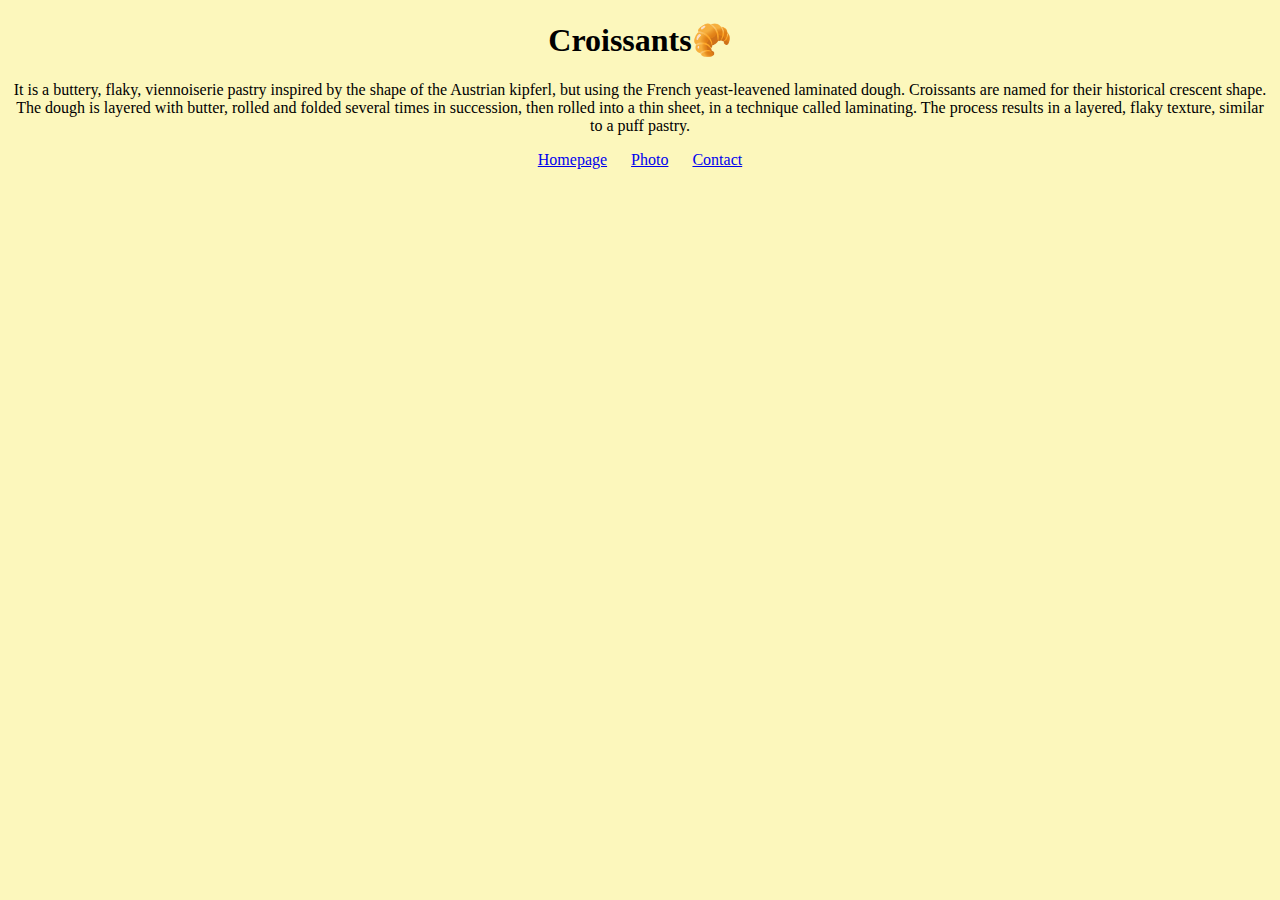
<file: index.html>
<!DOCTYPE html>
<html lang="en">
<head>
    <meta charset="UTF-8">
    <meta name="viewport" content="width=device-width, initial-scale=1.0">
    <meta name="description" content="Learn about croissants and where to purchase thems">
 <link rel="stylesheet" href="/src/style.css">

    <title>Croissants - Croissants.com</title>
</head>
<body>
    <h1>Croissants🥐</h1>
    <p>It is a buttery, flaky, viennoiserie pastry inspired by the shape of the Austrian kipferl, but using the French yeast-leavened laminated dough. Croissants are named for their historical crescent shape. The dough is layered with butter, rolled and folded several times in succession, then rolled into a thin sheet, in a technique called laminating. The process results in a layered, flaky texture, similar to a puff pastry.</p>
<footer>    
    <a href="/index.html" title="Homepage - Croissants.com">Homepage</a>
        <a href="/photo.html" title="Photo page - Croissants.com">Photo</a>
        <a href="/contact.html" title="Contact page - Croissants.com">Contact</a>
</footer>

</body>
</html>
</file>
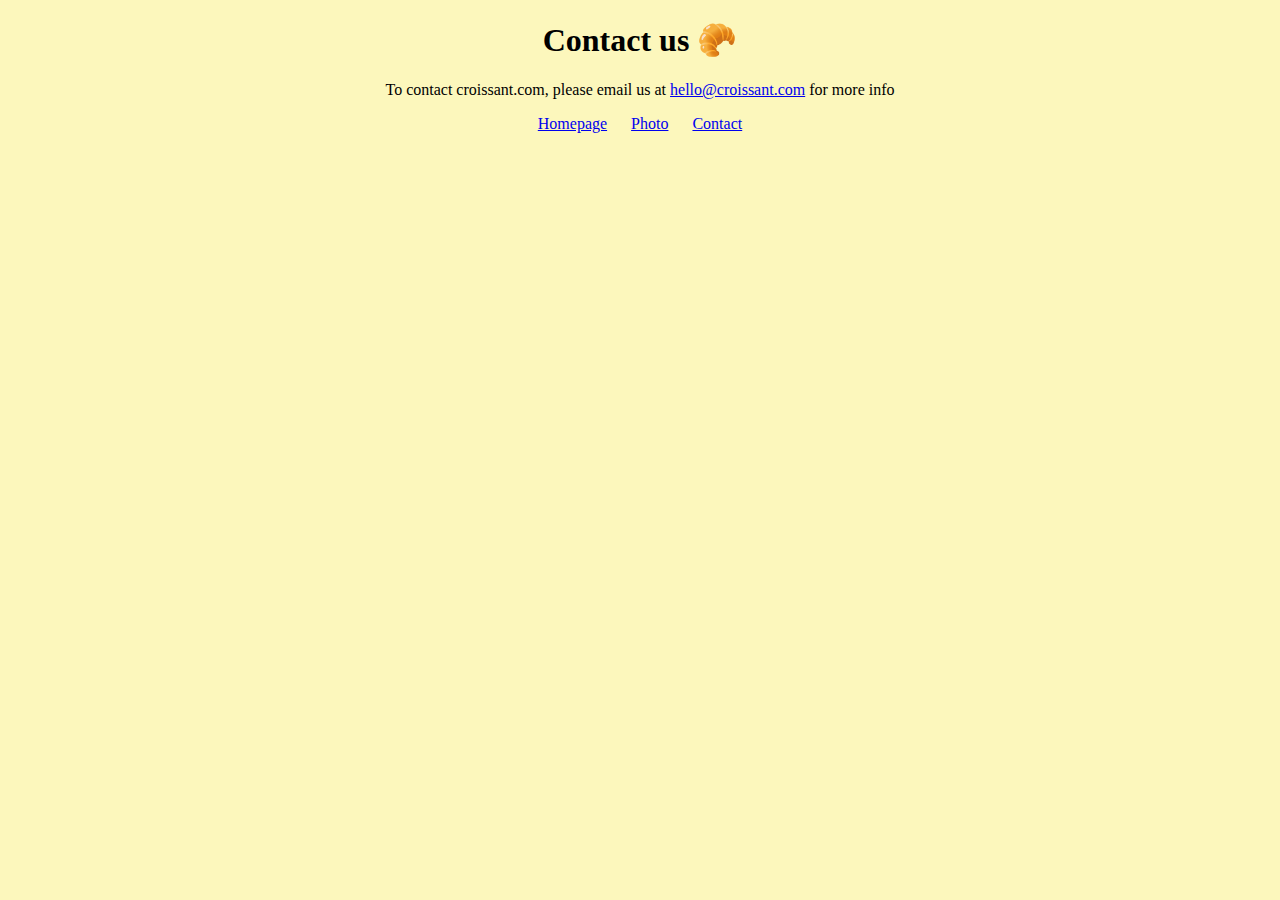
<file: contact.html>
<!DOCTYPE html>
<html lang="en">
<head>
    <meta charset="UTF-8">
    <meta name="viewport" content="width=device-width, initial-scale=1.0">
    <link rel="stylesheet" href="/src/style.css">
    <title>Contact us - Croissants.com </title>
</head>
<body>
    <h1>Contact us 🥐</h1>
    <p>To contact croissant.com, please email us at <a href="hello@croissant.com">hello@croissant.com</a> for more info</p>
    <footer>   
       <a href="/index.html" title="Homepage - Croissants.com">Homepage</a>
        <a href="/photo.html" title="Photo page - Croissants.com">Photo</a>
        <a href="/contact.html" title="Contact page - Croissants.com">Contact</a>
    </footer>
</body>
</html>
</file>
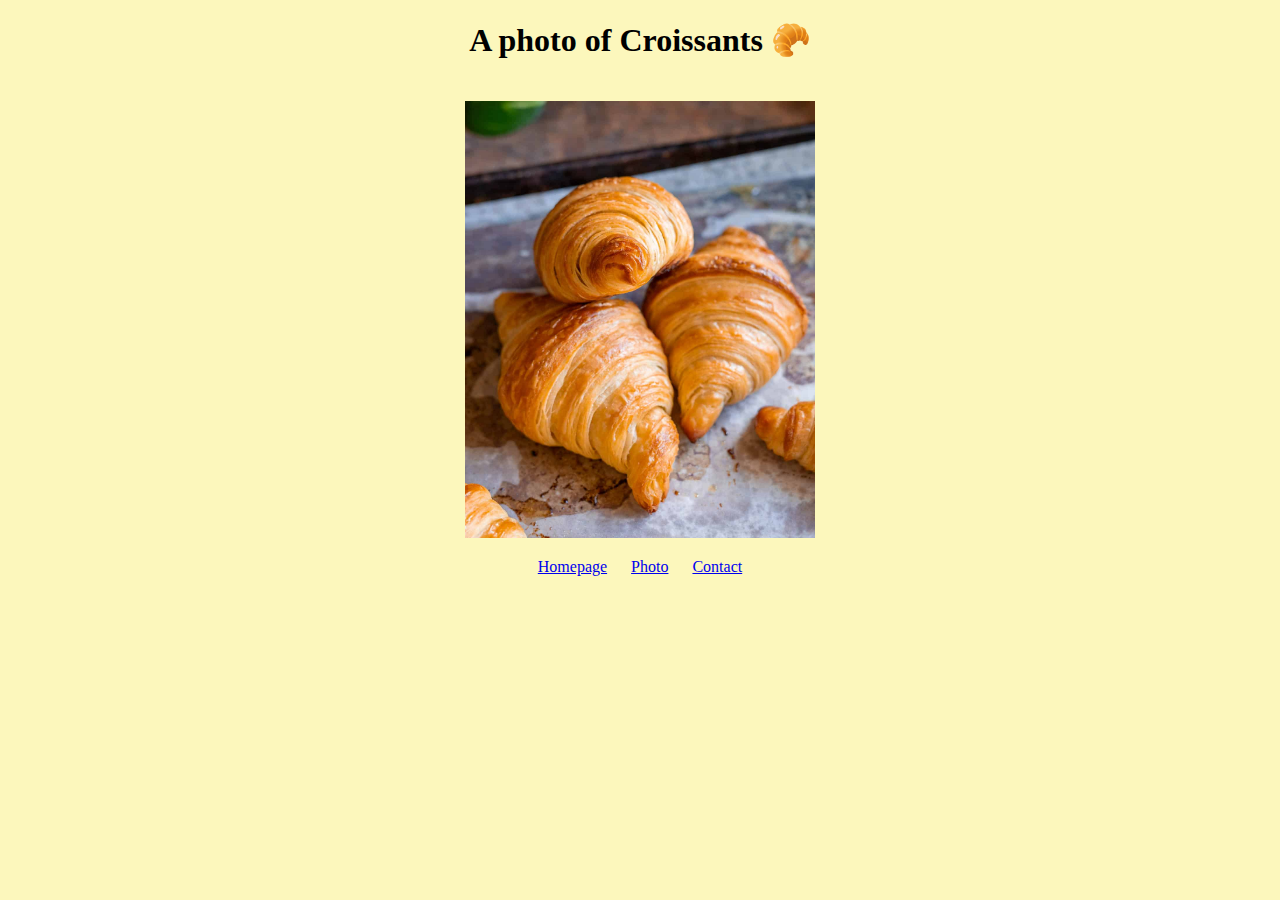
<file: photo.html>
<!DOCTYPE html>
<html lang="en">
<head>
    <meta charset="UTF-8">
    <meta name="viewport" content="width=device-width, initial-scale=1.0">
    <link rel="stylesheet" href="/src/style.css">
    <title>Croisssant photo - Croissants.com</title>
</head>
<body>
    <h1>A photo of Croissants 🥐</h1>
    <img src="/images/Croissants.jpg" alt="croissants">
    <footer>   
         <a href="/index.html" title="Homepage - Croissants.com">Homepage</a>
        <a href="/photo.html" title="Photo page - Croissants.com">Photo</a>
        <a href="/contact.html" title="Contact page - Croissants.com">Contact</a>
    </footer>
</body>
</html>
</file>
<file: src/style.css>
body{
    background: rgba(246, 230, 33, 0.3);
}
h1, p{
    text-align: center;
}

img{
    display: block;
    margin: 0 auto;
    width: 350px;
    padding: 20px;
}

footer{
    text-align: center;
}

footer a {
    margin: 0 10px;
}
</file>
